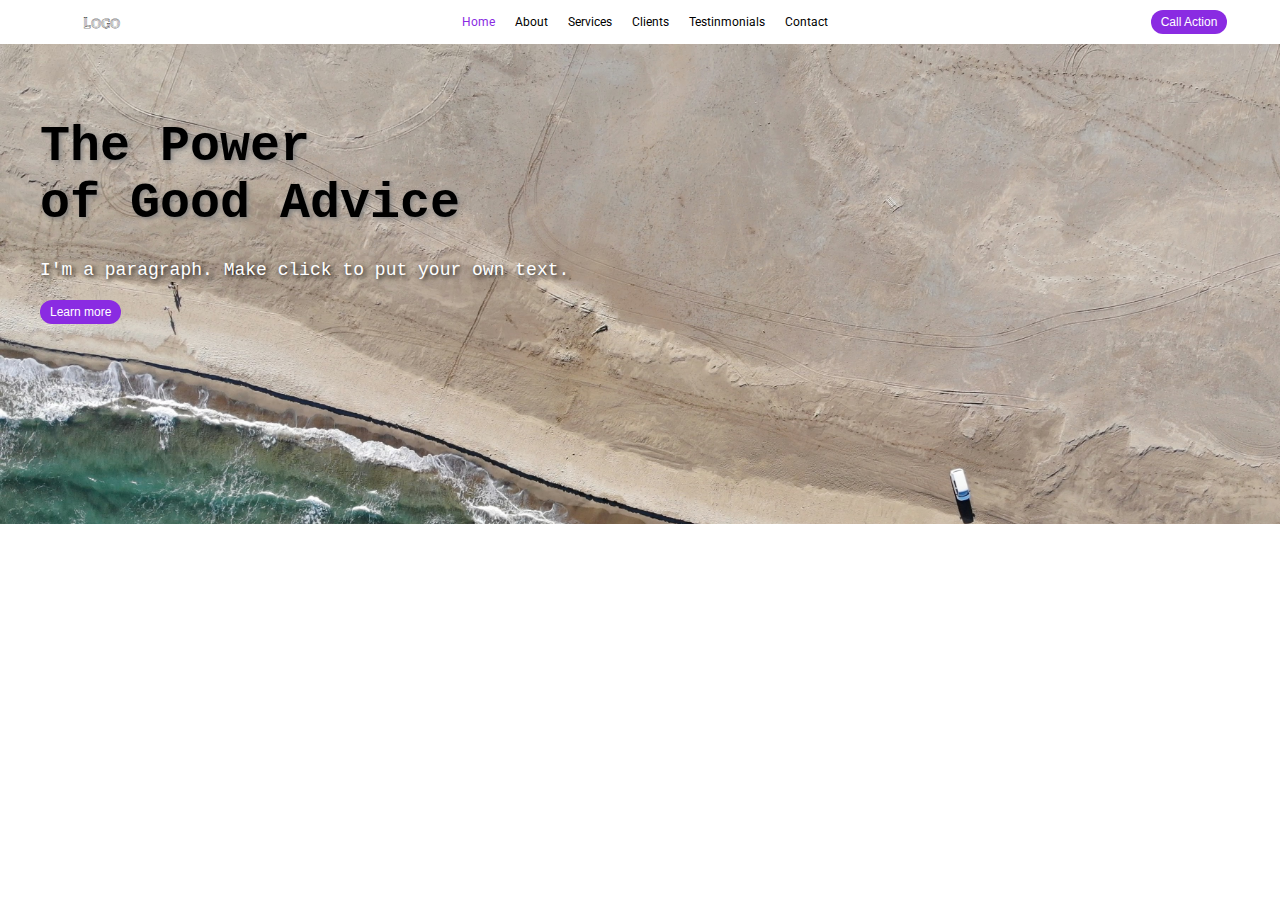
<file: index.html>
<!DOCTYPE html>
<html lang="en">
<head>
    <meta charset="UTF-8">
    <meta http-equiv="X-UA-Compatible" content="IE=edge">
    <meta name="viewport" content="width=device-width, initial-scale=1.0">
    <title>Document</title>
    <link rel="stylesheet" href="./css/style.css">
</head>
<body>

    <!-- BEM Box, Element, Modifier-->
    

    <section id="home">
        <div class="home__contenedor">
            <div class="home__contenedor__header">
                <div class="home__contenedor__header__logo">
                    Logo
                </div>
                <div class="home__contenedor__header__menu">
                    <ul>
                        <li><a href="index.html" class="active">Home</a></li>
                        <li><a href="about.html">About</a></li>
                        <li><a href="">Services</a></li>
                        <li><a href="">Clients</a></li>
                        <li><a href="">Testinmonials</a></li>
                        <li><a href="">Contact</a></li>
                    </ul>
                </div>
                <div class="home__contenedor__header__action">
                    <button class="button button--blueviolet">Call Action</button>
                </div>
            </div>
        </div>
        <div class="home__contenedor__banner">
            <h1 class="home__contenedor__banner__title">
                The Power <br>of Good Advice
            </h1>
            <p class="home__contenedor__banner__subtitle">
                I'm a paragraph. Make click to put your own text.
            </p>
            <div class="action">
                <button class="button button--blueviolet">Learn more</button>
            </div>
        </div>
    </section>


</body>
</html>
</file>
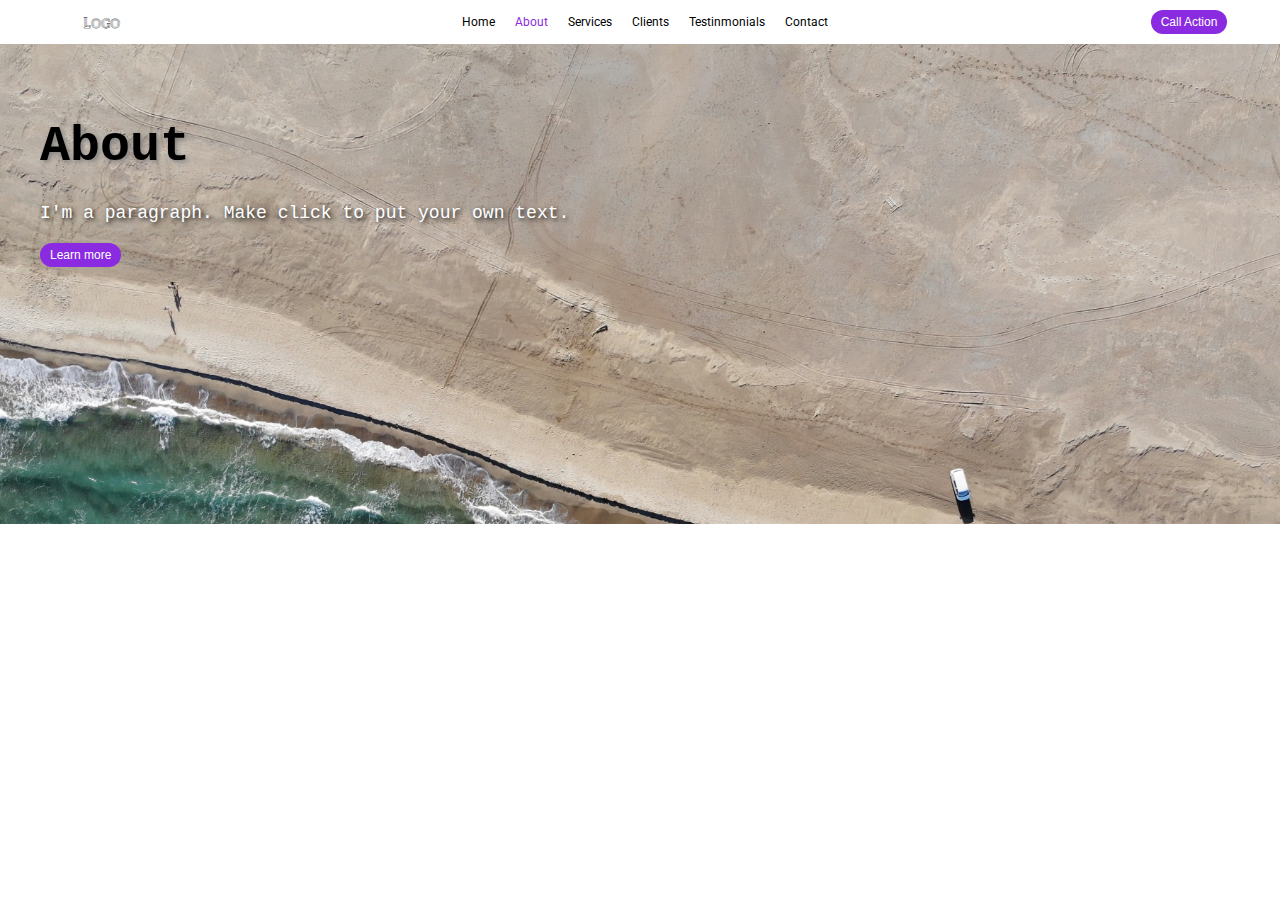
<file: about.html>
<!DOCTYPE html>
<html lang="en">
<head>
    <meta charset="UTF-8">
    <meta http-equiv="X-UA-Compatible" content="IE=edge">
    <meta name="viewport" content="width=device-width, initial-scale=1.0">
    <title>Document</title>
    <link rel="stylesheet" href="./css/style.css">
</head>
<body>

    <!-- BEM Box, Element, Modifier-->
    

    <section id="home">
        <div class="home__contenedor">
            <div class="home__contenedor__header">
                <div class="home__contenedor__header__logo">
                    Logo
                </div>
                <div class="home__contenedor__header__menu">
                    <ul>
                        <li><a href="index.html">Home</a></li>
                        <li><a href="about.html" class="active">About</a></li>
                        <li><a href="">Services</a></li>
                        <li><a href="">Clients</a></li>
                        <li><a href="">Testinmonials</a></li>
                        <li><a href="">Contact</a></li>
                    </ul>
                </div>
                <div class="home__contenedor__header__action">
                    <button class="button button--blueviolet">Call Action</button>
                </div>
            </div>
            <div class="home__contenedor__banner">
                <h1 class="home__contenedor__banner__title">
                    About
                </h1>
                <p class="home__contenedor__banner__subtitle">
                    I'm a paragraph. Make click to put your own text.
                </p>
                <div class="action">
                    <button class="button button--blueviolet">Learn more</button>
                </div>
            </div>
        </div>
    </section>


</body>
</html>
</file>
<file: css/style.css>
@import url('https://fonts.googleapis.com/css2?family=Roboto:ital,wght@0,100;0,300;0,400;1,100;1,300;1,400&display=swap');
@import url('https://fonts.googleapis.com/css2?family=Tilt+Prism&display=swap');
/* 

margin-top: 0;
margin-right: 0;
margin-bottom: 0;
margin-left: 0;

margin: 10px; trbl
margin: 10px 10px; tb rl
margin: 10px 10px 10px; t rl b
margin: 10px 10px 10px 10px; t r b l

padding-top: 0;
padding-right: 0;
padding-bottom: 0;
padding-left: 0;

padding: 10px; trbl
padding: 10px 10px; tb rl
padding: 10px 10px 10px; t rl b
padding: 10px 10px 10px 10px; t r b l




*/

body {
    padding: 0;
    margin: 0;
    font-family: 'Roboto';
    font-size: 1rem;
}

#home {
    width: 100vw;
    height: auto;
}

#home .home__contenedor {
    width: 100%;
    height: auto;
}

#home .home__contenedor .home__contenedor__header {
    width: 100%;
    height: auto;
    display: flex;
    justify-content: space-between;
    align-items: center;
    padding: 10px 5px;
}


#home .home__contenedor .home__contenedor__header .home__contenedor__header__logo{
    font-family: 'Tilt Prism';
    text-align: center;
    width: 15%;
}

#home .home__contenedor .home__contenedor__header .home__contenedor__header__menu {
    width: 70%;
    font-size: 12px;
}

#home .home__contenedor .home__contenedor__header .home__contenedor__header__menu ul {
    width: 100%;
    font-size: 12px;
    list-style: none;
    margin: 0 auto;
    display: flex;
    justify-content: center;
    padding: 0;
}

#home .home__contenedor .home__contenedor__header .home__contenedor__header__menu li{
    font-size: 12px;
    padding: 0;
    text-align: center;
}

#home .home__contenedor .home__contenedor__header .home__contenedor__header__menu li a {
    text-decoration: none;
    padding: 0 10px;
    font-size: 12px !important;
    color: black;
    width: 100px;
}

#home .home__contenedor .home__contenedor__header .home__contenedor__header__menu li a:hover {
    color: blueviolet;
}

#home .home__contenedor .home__contenedor__header .home__contenedor__header__menu li a.active {
    color: blueviolet;
}

#home .home__contenedor .home__contenedor__header .home__contenedor__header__action {
    width: 15%;
    font-size: 12px;
    text-align: center;
}

#home .home__contenedor__banner {
    width: 100%;
    height: 400px;
    background-image: url('./../img/fondo.jpeg');
    background-size: cover;
    display: flex;
    flex-direction: column;
    padding: 40px;
}

#home .home__contenedor__banner .home__contenedor__banner__title {
    font-size: 50px !important;
    margin-bottom: 10px;
    font-family: 'Courier New', Courier, monospace;
    font-weight: bold;
    text-shadow: 2px 2px 5px gray;
}

#home .home__contenedor__banner .home__contenedor__banner__subtitle {
    font-size: 18px !important;
    color: white;
    text-shadow: 2px 2px 5px black;
    margin-bottom: 20px;
    font-family: 'Courier New', Courier, monospace;
}

.button {
    font-size: 12px;
    text-align: center;
    padding: 5px 10px;
    border: 0;
    border-radius: 20px;
}

.button--blueviolet {
    background-color: blueviolet;
    color: white;
}

.button--greenyellow {
    background-color: greenyellow;
    color: grey;
}
</file>
